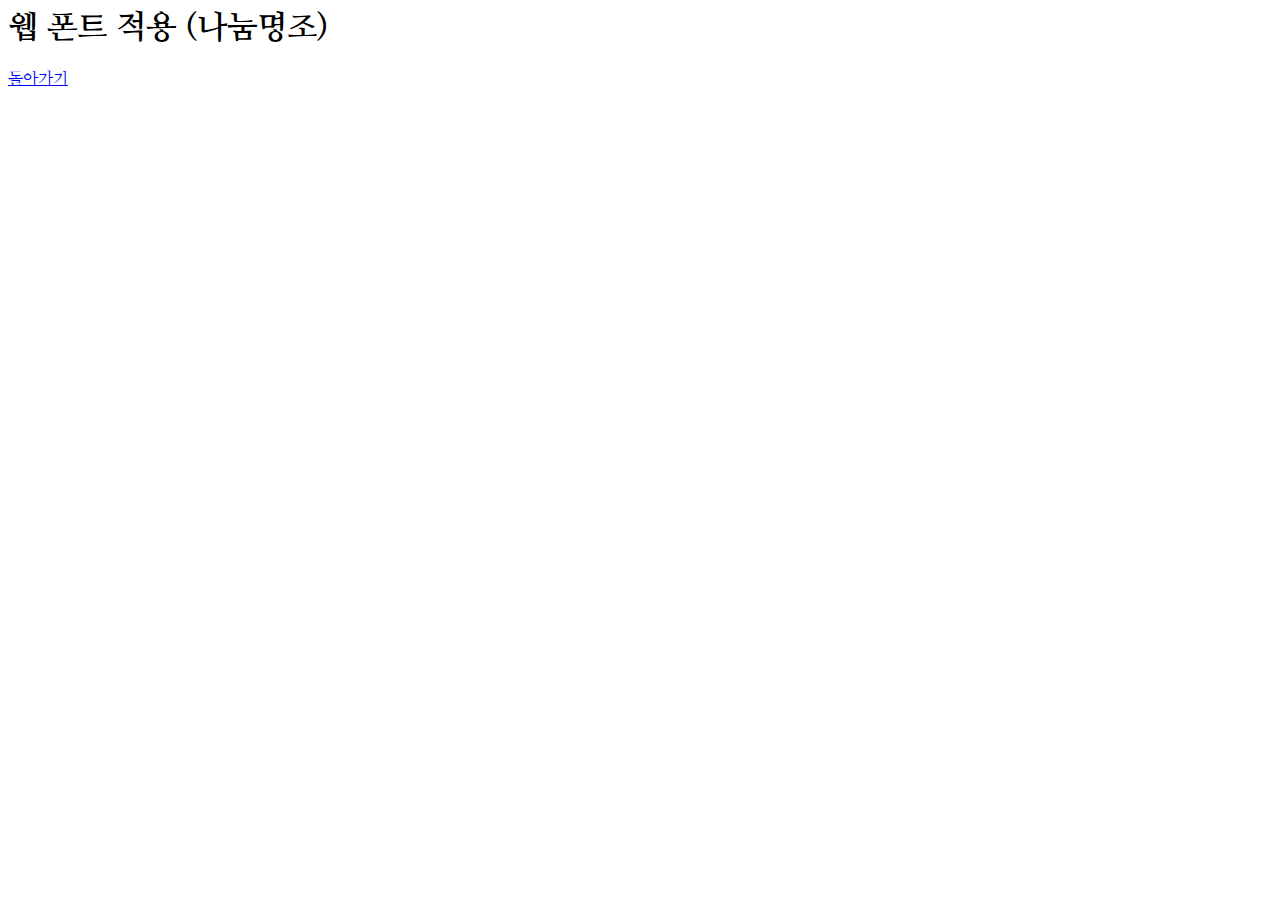
<file: font.html>
<html>
    <head>
        <link rel="preconnect" href="https://fonts.gstatic.com">
        <link href="https://fonts.googleapis.com/css2?family=Nanum+Myeongjo:wght@400;700;800&display=swap" rel="stylesheet">
        <style>
            *{
                font-family: 'Nanum Myeongjo', serif;
            }
        </style>
    </head>
    <body>
        <h1>웹 폰트 적용 (나눔명조) </h1>
        <a href="main.html">돌아가기</a>
    </body>
</html>
</file>
